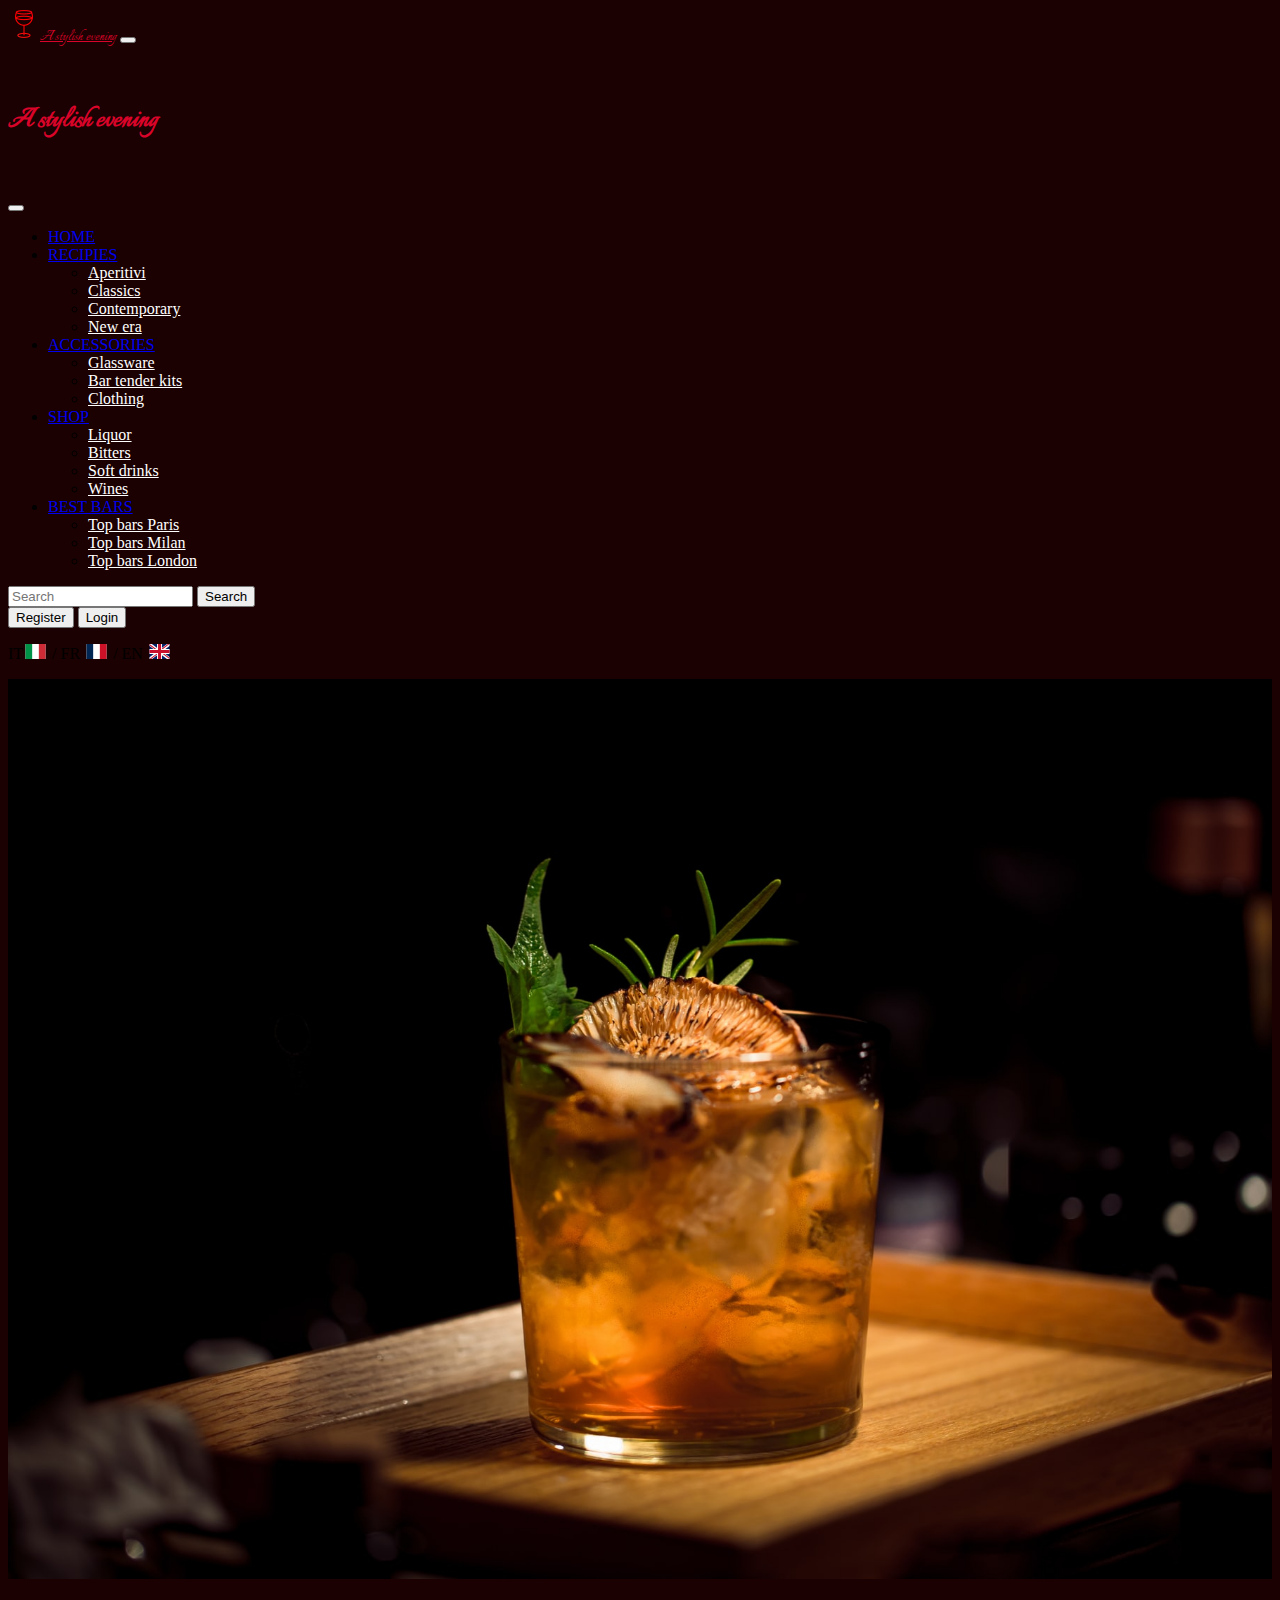
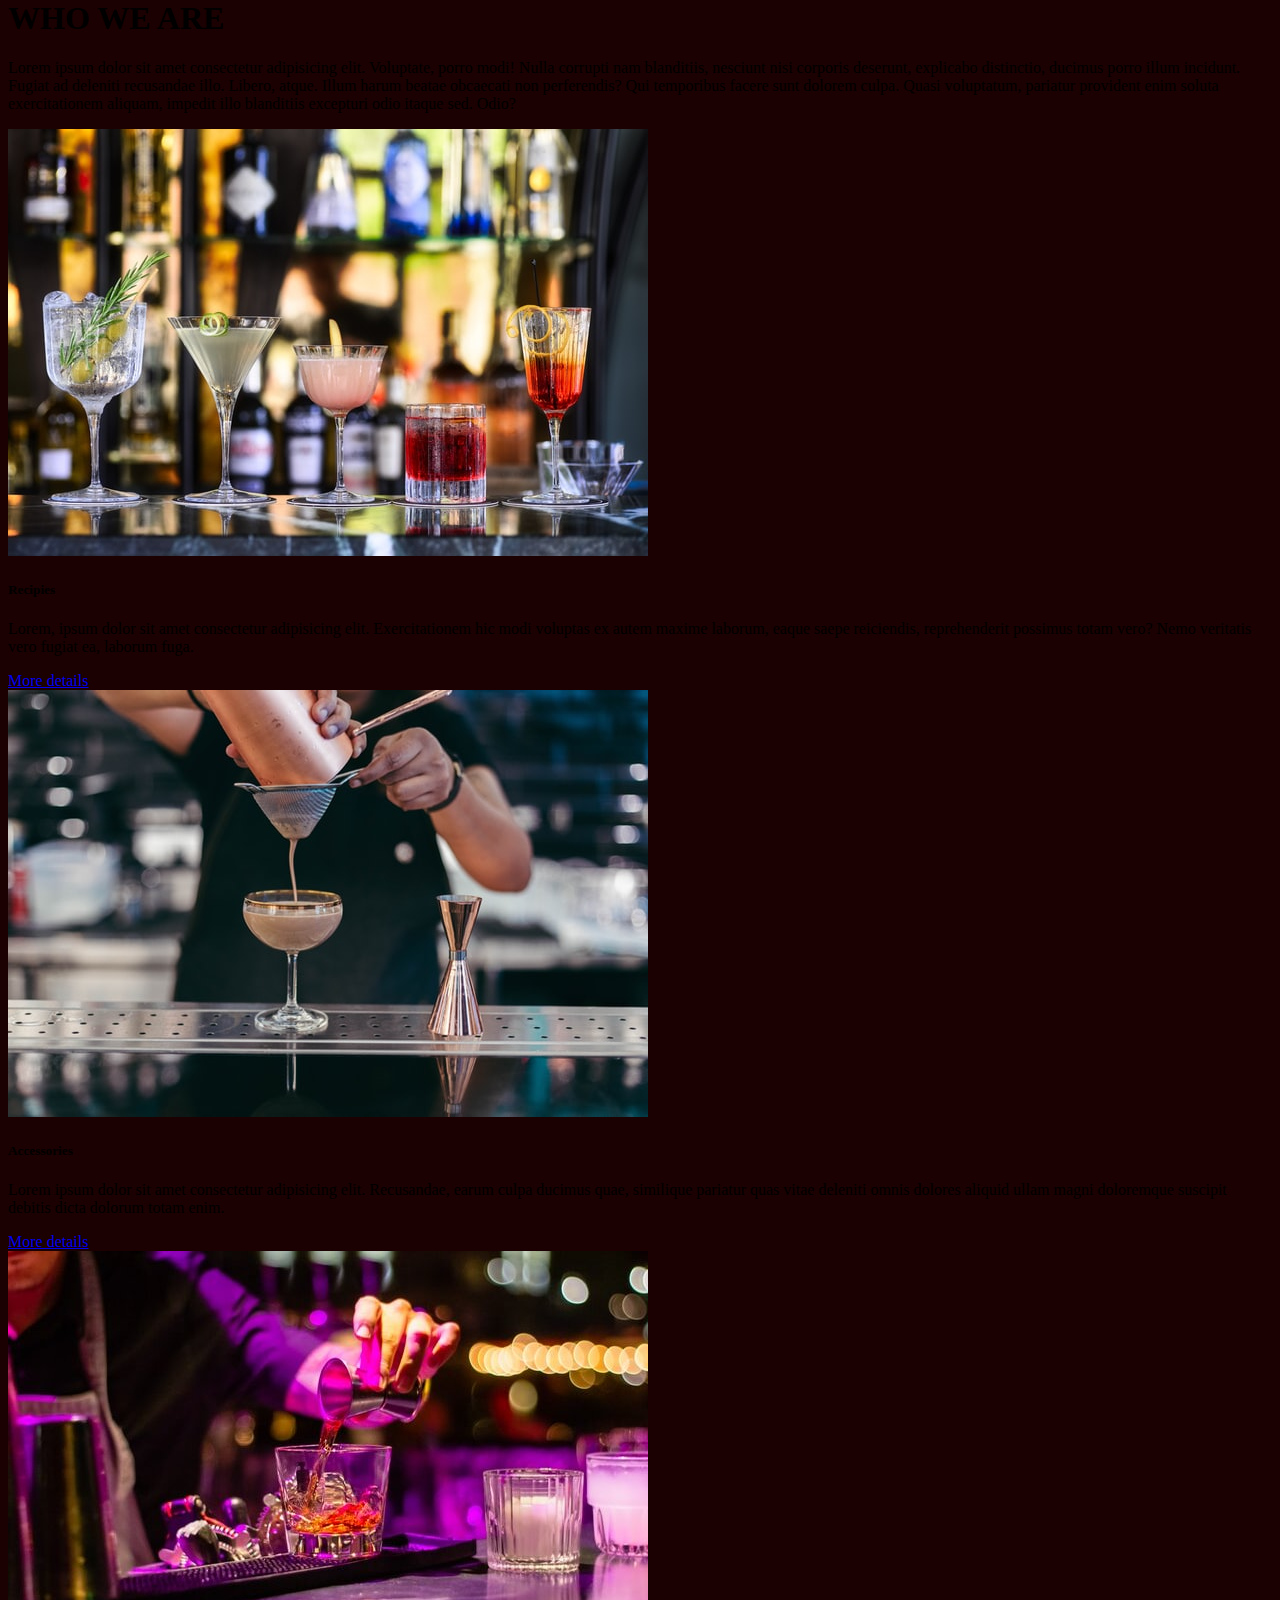
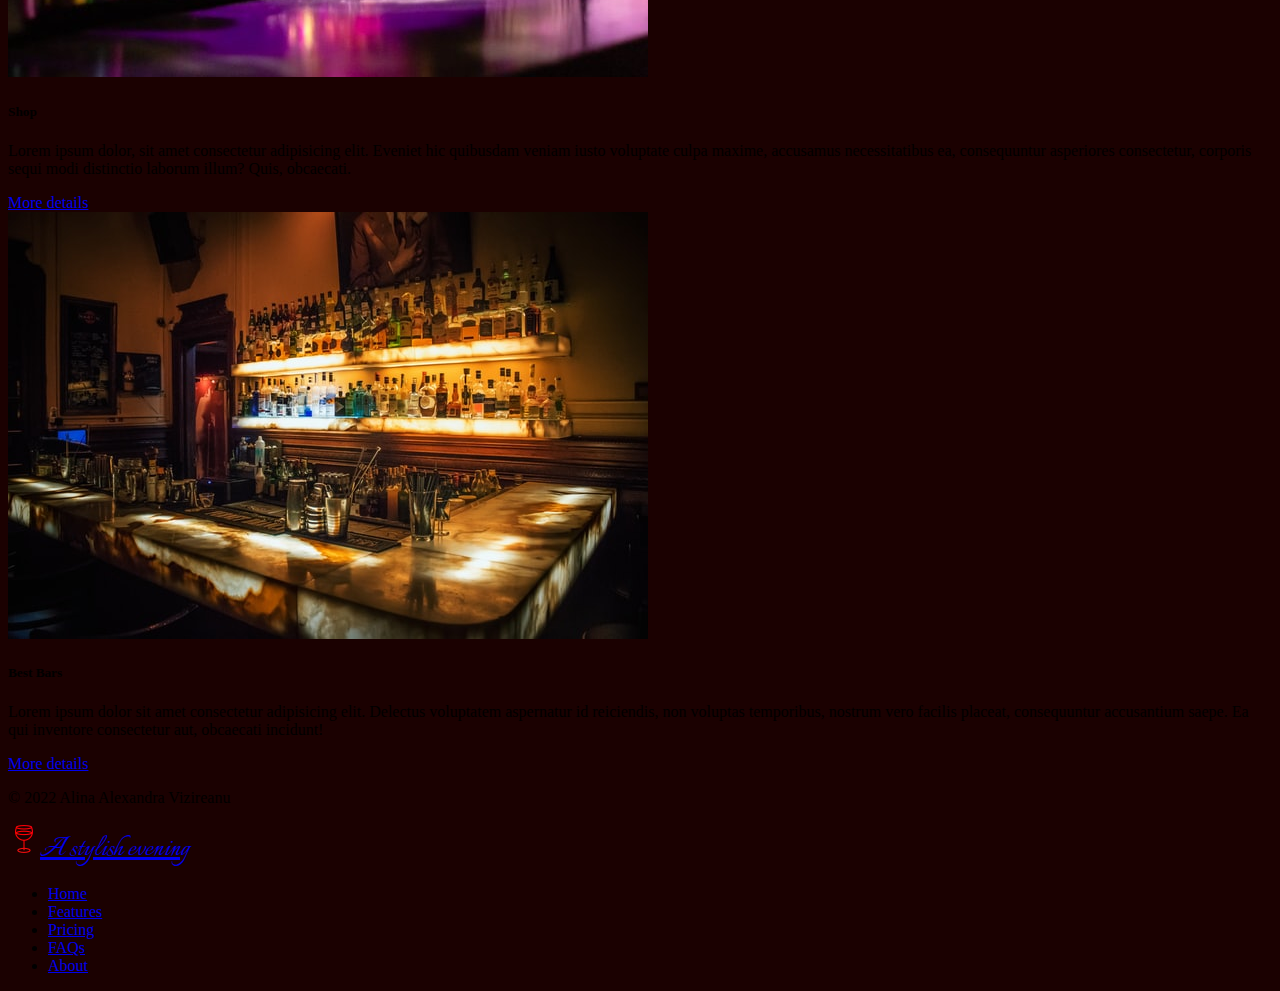
<file: index.html>
<!DOCTYPE html>
<html lang="en">

<head>
    <meta charset="UTF-8">
    <meta http-equiv="X-UA-Compatible" content="IE=edge">
    <meta name="viewport" content="width=device-width, initial-scale=1.0">
    <link rel="preconnect" href="https://fonts.googleapis.com">
    <link rel="preconnect" href="https://fonts.gstatic.com" crossorigin>
    <link href="https://fonts.googleapis.com/css2?family=Italianno&display=swap" rel="stylesheet">
    <link href="https://cdn.jsdelivr.net/npm/bootstrap@5.1.3/dist/css/bootstrap.min.css" rel="stylesheet"
        integrity="sha384-1BmE4kWBq78iYhFldvKuhfTAU6auU8tT94WrHftjDbrCEXSU1oBoqyl2QvZ6jIW3" crossorigin="anonymous">
    <link rel="stylesheet" href="style.css">
    <title>A stylish evening</title>
</head>

<body>
    <header>
        <nav class="navbar navbar-dark bg-dark fixed-top">
            <div class="container-fluid">
                <a class="navbar-brand" href="#"><img src="./images/cocktail.png" alt="margarita logo">A stylish
                    evening</a>
                <button class="navbar-toggler" type="button" data-bs-toggle="offcanvas"
                    data-bs-target="#offcanvasNavbar" aria-controls="offcanvasNavbar">
                    <span class="navbar-toggler-icon"></span>
                </button>
                <div class="offcanvas offcanvas-end navbar-dark bg-dark text-white" tabindex="-1" id="offcanvasNavbar"
                    aria-labelledby="offcanvasNavbarLabel">
                    <div class="offcanvas-header">
                        <h5 class="offcanvas-title" id="offcanvasNavbarLabel">A stylish evening</h5>
                        <button type="button" class="btn-close btn-close-white text-reset" data-bs-dismiss="offcanvas"
                            aria-label="Close"></button>
                    </div>
                    <div class="offcanvas-body">
                        <ul class="navbar-nav justify-content-end flex-grow-1 pe-3">
                            <li class="nav-item">
                                <a class="nav-link active" aria-current="page" href="#">HOME</a>
                            </li>

                            <li class="nav-item dropdown">
                                <a class="nav-link dropdown-toggle" href="#" id="offcanvasNavbarDropdown" role="button"
                                    data-bs-toggle="dropdown" aria-expanded="false">
                                    RECIPIES
                                </a>
                                <ul class="dropdown-menu bg-dark" aria-labelledby="offcanvasNavbarDropdown">
                                    <li><a class="dropdown-item" href="#">Aperitivi</a></li>
                                    <li><a class="dropdown-item" href="#">Classics</a></li>
                                    <li><a class="dropdown-item" href="#">Contemporary</a></li>
                                    <li><a class="dropdown-item" href="#">New era</a></li>
                                </ul>
                            </li>
                            <li class="nav-item dropdown">
                                <a class="nav-link dropdown-toggle" href="#" id="offcanvasNavbarDropdown" role="button"
                                    data-bs-toggle="dropdown" aria-expanded="false">
                                    ACCESSORIES
                                </a>
                                <ul class="dropdown-menu bg-dark" aria-labelledby="offcanvasNavbarDropdown">
                                    <li><a class="dropdown-item" href="#">Glassware</a></li>
                                    <li><a class="dropdown-item" href="#">Bar tender kits</a></li>
                                    <li><a class="dropdown-item" href="#">Clothing</a></li>
                                </ul>
                            </li>
                            <li class="nav-item dropdown">
                                <a class="nav-link dropdown-toggle" href="#" id="offcanvasNavbarDropdown" role="button"
                                    data-bs-toggle="dropdown" aria-expanded="false">
                                    SHOP
                                </a>
                                <ul class="dropdown-menu bg-dark" aria-labelledby="offcanvasNavbarDropdown">
                                    <li><a class="dropdown-item" href="#">Liquor</a></li>
                                    <li><a class="dropdown-item" href="#">Bitters</a></li>
                                    <li><a class="dropdown-item" href="#">Soft drinks</a></li>
                                    <li><a class="dropdown-item" href="#">Wines</a></li>
                                </ul>
                            </li>
                            <li class="nav-item dropdown">
                                <a class="nav-link dropdown-toggle" href="#" id="offcanvasNavbarDropdown" role="button"
                                    data-bs-toggle="dropdown" aria-expanded="false">
                                    BEST BARS
                                </a>
                                <ul class="dropdown-menu bg-dark" aria-labelledby="offcanvasNavbarDropdown">
                                    <li><a class="dropdown-item" href="#">Top bars Paris</a></li>
                                    <li><a class="dropdown-item" href="#">Top bars Milan</a></li>
                                    <li><a class="dropdown-item" href="#">Top bars London</a></li>
                                </ul>
                            </li>
                        </ul>
                        <form class="d-flex my-3">
                            <input class="form-control me-2" type="search" placeholder="Search" aria-label="Search">
                            <button class="btn btn-outline-secondary" type="submit">Search</button>
                        </form>
                        <button type="button" class="btn btn-outline-secondary my-3">Register</button>
                        <button type="button" class="btn btn-outline-secondary my-3">Login</button>
                    </div>
                    <div class="d-flex flex-row justify-content-end">
                        <p>IT<img src="./images/it.svg" width="25"
                                height="15" alt="italy flag"> / FR <img
                                src="./images/fr.svg" width="25"
                                height="15" alt="France flag"> / EN <img
                                src="./images/gb.svg"
                                width="25" height="15" alt="United Kingdom flag"></p>
                    </div>
                </div>
            </div>
        </nav>
    </header>
    <main>
        <div class="container-fluid backimage d-flex align-items-center justify-content-start">
            <figure class="ms-4">
                <blockquote class="blockquote">
                    <p class="media1 display-1 text-white">A stylish evening</p>
                </blockquote>
                <figcaption class="media1 blockquote-footer fs-2 text-white">
                    by Alina Alexandra Vizireanu
                </figcaption>
            </figure>
        </div>
        <div class="container">
            <div class="row my-4">
                <div class="col text-white">
                    <h1 class="text-center">WHO WE ARE</h1>
                    <p class="lead text-white">Lorem ipsum dolor sit amet consectetur adipisicing elit. Voluptate, porro
                        modi! Nulla corrupti nam blanditiis, nesciunt nisi corporis deserunt, explicabo distinctio,
                        ducimus porro illum incidunt. Fugiat ad deleniti recusandae illo.
                        Libero, atque. Illum harum beatae obcaecati non perferendis? Qui temporibus facere sunt dolorem
                        culpa. Quasi voluptatum, pariatur provident enim soluta exercitationem aliquam, impedit illo
                        blanditiis excepturi odio itaque sed. Odio?</p>
                </div>
            </div>
            <div class="row row-cols-1 row-cols-md-2 g-4 my-4">
                <div class="col">
                    <div class="card bg-dark text-white">
                        <img src="./images/recipies.jpg" class="card-img-top" alt="...">
                        <div class="card-body">
                            <h5 class="card-title">Recipies</h5>
                            <p class="card-text">Lorem, ipsum dolor sit amet consectetur adipisicing elit.
                                Exercitationem hic modi voluptas ex autem maxime laborum, eaque saepe reiciendis,
                                reprehenderit possimus totam vero? Nemo veritatis vero fugiat ea, laborum fuga.</p>
                            <a href="#" class="btn btn-outline-secondary">More details</a>
                        </div>
                    </div>
                </div>
                <div class="col">
                    <div class="card bg-dark text-white">
                        <img src="./images/accessories.jpg" class="card-img-top" alt="...">
                        <div class="card-body">
                            <h5 class="card-title">Accessories</h5>
                            <p class="card-text">Lorem ipsum dolor sit amet consectetur adipisicing elit. Recusandae,
                                earum culpa ducimus quae, similique pariatur quas vitae deleniti omnis dolores aliquid
                                ullam magni doloremque suscipit debitis dicta dolorum totam enim.</p>
                            <a href="#" class="btn btn-outline-secondary">More details</a>
                        </div>
                    </div>
                </div>
                <div class="col">
                    <div class="card bg-dark text-white">
                        <img src="./images/shop.jpg" class="card-img-top" alt="...">
                        <div class="card-body">
                            <h5 class="card-title">Shop</h5>
                            <p class="card-text">Lorem ipsum dolor, sit amet consectetur adipisicing elit. Eveniet hic
                                quibusdam veniam iusto voluptate culpa maxime, accusamus necessitatibus ea, consequuntur
                                asperiores consectetur, corporis sequi modi distinctio laborum illum? Quis, obcaecati.
                            </p>
                            <a href="#" class="btn btn-outline-secondary">More details</a>
                        </div>
                    </div>
                </div>
                <div class="col">
                    <div class="card bg-dark text-white">
                        <img src="./images/bars.jpg" class="card-img-top" alt="...">
                        <div class="card-body">
                            <h5 class="card-title">Best Bars</h5>
                            <p class="card-text">Lorem ipsum dolor sit amet consectetur adipisicing elit. Delectus
                                voluptatem aspernatur id reiciendis, non voluptas temporibus, nostrum vero facilis
                                placeat, consequuntur accusantium saepe. Ea qui inventore consectetur aut, obcaecati
                                incidunt!</p>
                            <a href="#" class="btn btn-outline-secondary">More details</a>
                        </div>
                    </div>
                </div>
            </div>
        </div>
    </main>
    <footer class="bg-dark text-white text-center">
        <div class="container p-4">
            <div class="row d-flex align-items-center">
                <p class="col-md-4 mb-0 text-muted">&copy; 2022 Alina Alexandra Vizireanu</p>
                <a href="#" class="col-md-4 text-white text-decoration-none textbyme">
                    <img src="./images/cocktail.png" alt="">A stylish evening
                </a>
                <ul class="nav col-md-4 justify-content-end">
                    <li class="nav-item"><a href="#" class="nav-link px-2 text-muted">Home</a></li>
                    <li class="nav-item"><a href="#" class="nav-link px-2 text-muted">Features</a></li>
                    <li class="nav-item"><a href="#" class="nav-link px-2 text-muted">Pricing</a></li>
                    <li class="nav-item"><a href="#" class="nav-link px-2 text-muted">FAQs</a></li>
                    <li class="nav-item"><a href="#" class="nav-link px-2 text-muted">About</a></li>
                </ul>
            </div>
        </div>
    </footer>
    <script src="https://cdn.jsdelivr.net/npm/bootstrap@5.1.3/dist/js/bootstrap.bundle.min.js"
        integrity="sha384-ka7Sk0Gln4gmtz2MlQnikT1wXgYsOg+OMhuP+IlRH9sENBO0LRn5q+8nbTov4+1p"
        crossorigin="anonymous"></script>
</body>

</html>
</file>
<file: style.css>
body{
    background-color: #1b0101;
}
a.navbar-brand,h5.offcanvas-title{
    font-family: 'Italianno', cursive;
    color: #d90429;
}
h5.offcanvas-title{
    font-size: 2rem;
}
a.dropdown-item{
    color:white;  /*this is because text-white in bootstrap has !important set */
}
.navbar-dark .navbar-toggler{
    color: #212529;
}
.backimage{
    background-image: url('./images/background.jpg');
    background-size: cover;
    height: 100vh;
}
figure{
    font-family: 'Italianno', cursive;
}
a.textbyme{
    font-family: 'Italianno', cursive;
    font-size: 2rem;
}
a.dropdown-item:hover{
    width: fit-content;
    color: #d90429;
    background-color: #212529;
    box-shadow: 0 0.5em 0.53em -0.4em #d90429;
    transition: color .15s ease-in-out,background-color .15s ease-in-out,box-shadow .15s ease-in-out;
}
button.btn-outline-secondary:hover{
    color: white;
    background-color: black;
    border-color: #d90429;
    box-shadow: 0 0.5em 0.53em -0.4em #d90429;

}
a.btn-outline-secondary:hover{
    color: white;
    background-color: black;
    border-color: #d90429;
    box-shadow: 0 0.5em 0.53em -0.4em #d90429;

}
button.navbar-toggler:hover{
    background-color: black;
    border: 2px solid #d90429;
    box-shadow: 0 0.5em 0.53em -0.4em #d90429;
    transition: color .15s ease-in-out,background-color .15s ease-in-out,border-color .15s ease-in-out,box-shadow .15s ease-in-out;
}
@media (max-width: 768px) { 
    .media1{
        font-size: 4rem;
    }
}
</file>
